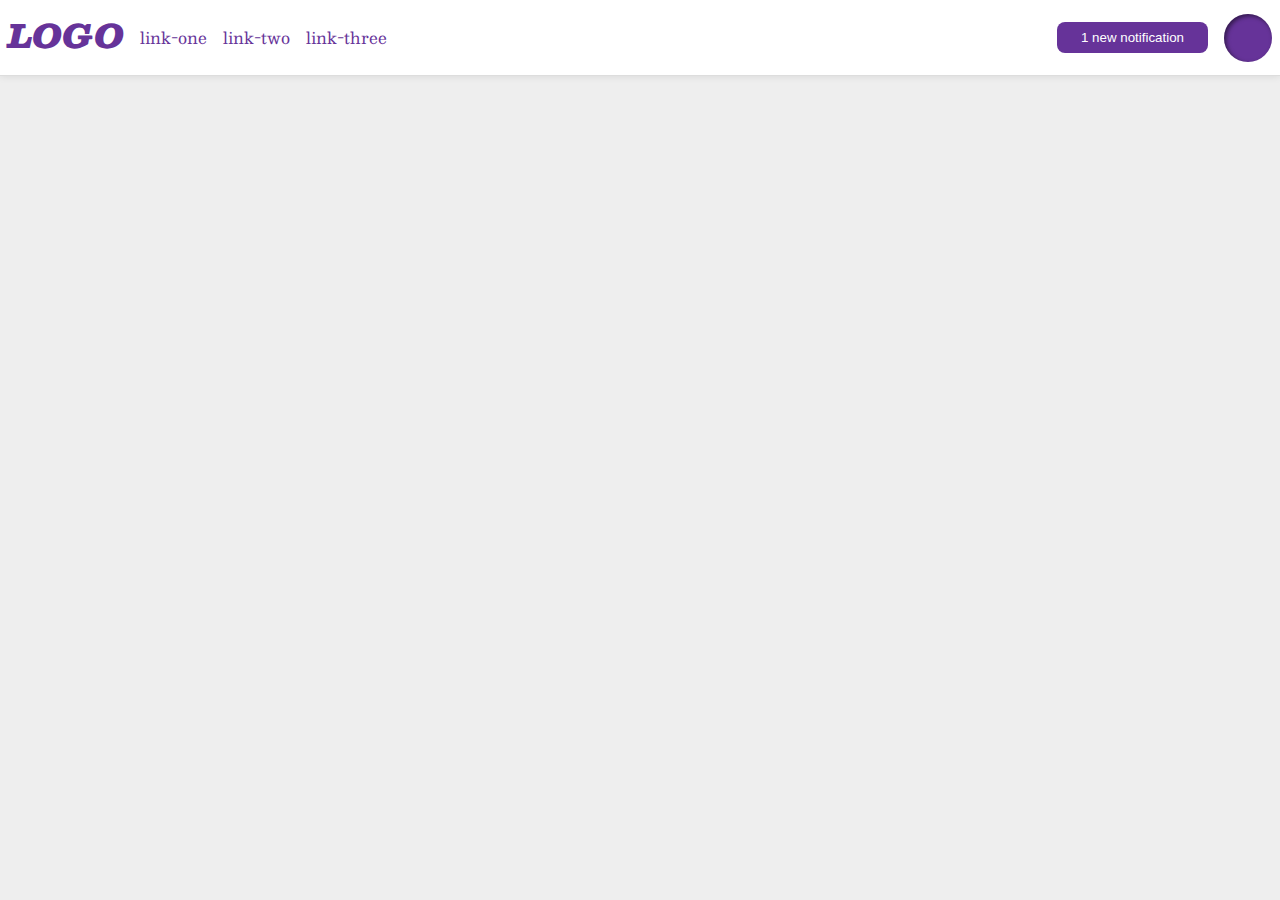
<file: flex/03-flex-header-2/index.html>
<!DOCTYPE html>
<html lang="en">
<head>
  <meta charset="UTF-8">
  <meta http-equiv="X-UA-Compatible" content="IE=edge">
  <meta name="viewport" content="width=device-width, initial-scale=1.0">
  <title>Flex Header 2</title>
  <link rel="stylesheet" href="style.css">
</head>
<body>
  <div class="header">
    <div class="left-align">
      <div class="logo">
        LOGO
      </div>
      <ul class="links">
        <li><a href="google.com">link-one</a></li>
        <li><a href="google.com">link-two</a></li>
        <li><a href="google.com">link-three</a></li>
      </ul>
    </div>
    <div class="right-align">
      <button class="notifications">
        1 new notification
      </button>
      <div class="profile-image"></div>
    </div>
  </div>
</body>
</html>
</file>
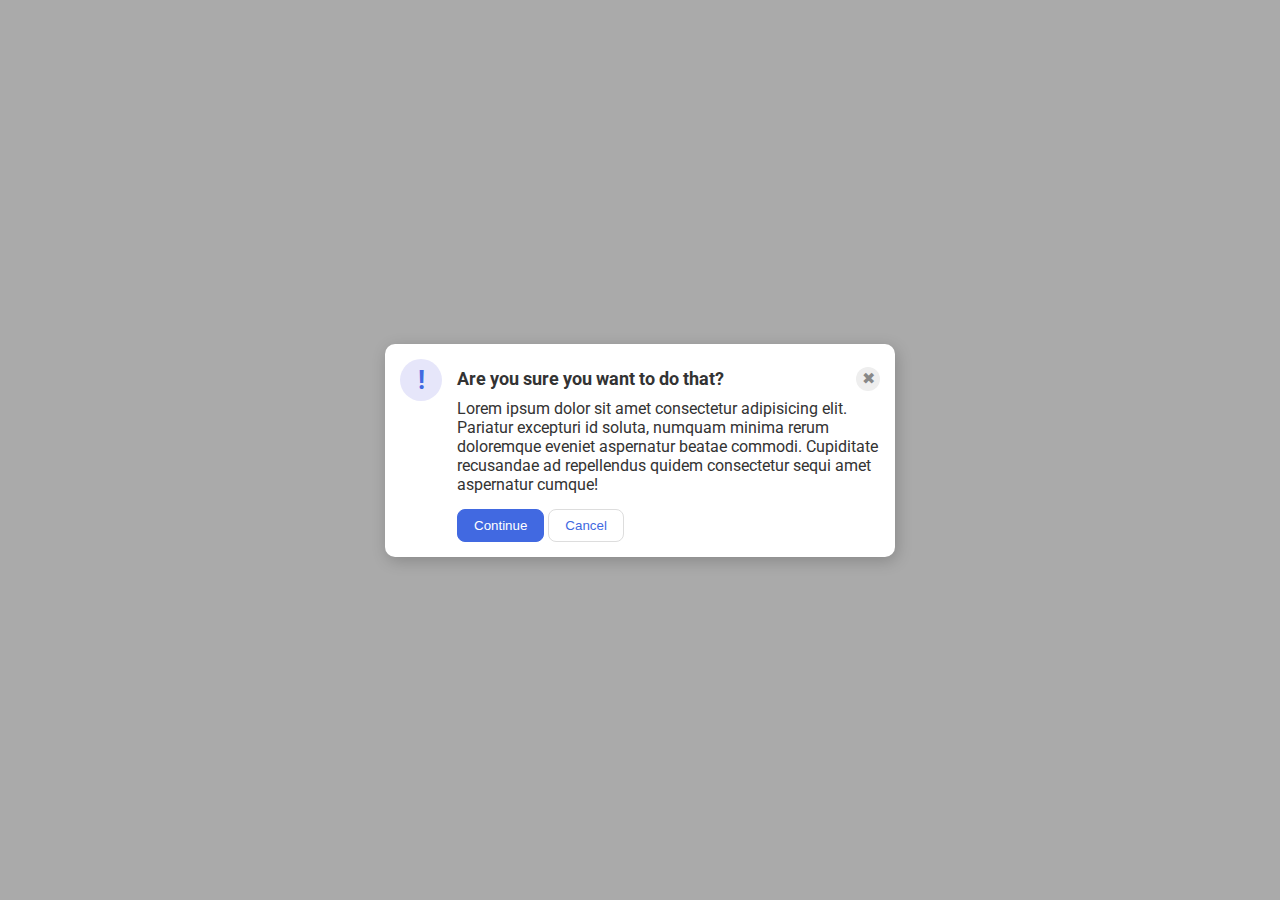
<file: flex/05-flex-modal/index.html>
<!DOCTYPE html>
<html lang="en">
<head>
  <meta charset="UTF-8">
  <meta http-equiv="X-UA-Compatible" content="IE=edge">
  <meta name="viewport" content="width=device-width, initial-scale=1.0">
  <link rel="stylesheet" href="style.css">
  <title>Modal</title>
</head>
<body>
  <div class="modal">
    <div class="icon">!</div>
    <div class="texts">
      <div class="title">
        <div class="header">Are you sure you want to do that?</div>
        <div class="close-button">✖</div>
      </div>
      <div class="mid-text">
        <div class="text">Lorem ipsum dolor sit amet consectetur adipisicing elit. Pariatur excepturi id soluta, numquam minima rerum doloremque eveniet aspernatur beatae commodi. Cupiditate recusandae ad repellendus quidem consectetur sequi amet aspernatur cumque!</div>
        <button class="continue">Continue</button>
        <button class="cancel">Cancel</button>
      </div>
    </div>
  </div>
</body>
</html>
</file>
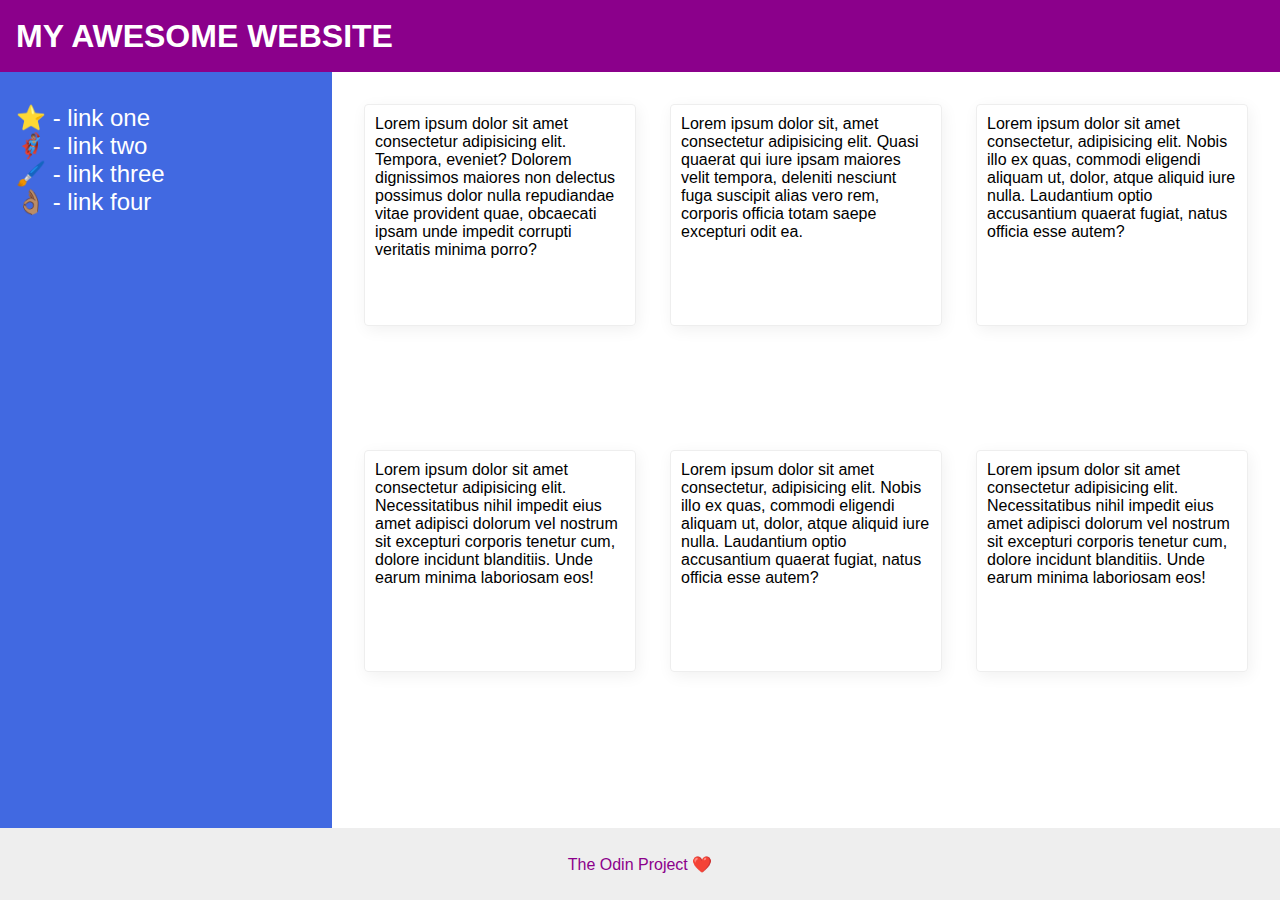
<file: flex/07-flex-layout-2/index.html>
<!DOCTYPE html>
<html lang="en">
<head>
  <meta charset="UTF-8">
  <meta http-equiv="X-UA-Compatible" content="IE=edge">
  <meta name="viewport" content="width=device-width, initial-scale=1.0">
  <title>The Holy Grail</title>
  <link rel="stylesheet" href="style.css">
</head>
<body>
  
  <div class="header">
    MY AWESOME WEBSITE
  </div>
  <div class="horizontal-parts">
    <div class="sidebar">
      <ul>
        <li><a href="google.com">⭐ - link one</a></li>
        <li><a href="google.com">🦸🏽‍♂️ - link two</a></li>
        <li><a href="google.com">🖌️ - link three</a></li>
        <li><a href="google.com">👌🏽 - link four</a></li>
      </ul>
    </div>
  
    <div class="cards">
      <div class="card">Lorem ipsum dolor sit amet consectetur adipisicing elit. Tempora, eveniet? Dolorem dignissimos maiores non delectus possimus dolor nulla repudiandae vitae provident quae, obcaecati ipsam unde impedit corrupti veritatis minima porro?</div>
      <div class="card">Lorem ipsum dolor sit, amet consectetur adipisicing elit. Quasi quaerat qui iure ipsam maiores velit tempora, deleniti nesciunt fuga suscipit alias vero rem, corporis officia totam saepe excepturi odit ea.</div>
      <div class="card">Lorem ipsum dolor sit amet consectetur, adipisicing elit. Nobis illo ex quas, commodi eligendi aliquam ut, dolor, atque aliquid iure nulla. Laudantium optio accusantium quaerat fugiat, natus officia esse autem?</div>
      <div class="card">Lorem ipsum dolor sit amet consectetur adipisicing elit. Necessitatibus nihil impedit eius amet adipisci dolorum vel nostrum sit excepturi corporis tenetur cum, dolore incidunt blanditiis. Unde earum minima laboriosam eos!</div>
      <div class="card">Lorem ipsum dolor sit amet consectetur, adipisicing elit. Nobis illo ex quas, commodi eligendi aliquam ut, dolor, atque aliquid iure nulla. Laudantium optio accusantium quaerat fugiat, natus officia esse autem?</div>
      <div class="card">Lorem ipsum dolor sit amet consectetur adipisicing elit. Necessitatibus nihil impedit eius amet adipisci dolorum vel nostrum sit excepturi corporis tenetur cum, dolore incidunt blanditiis. Unde earum minima laboriosam eos!</div>
    </div>
  </div>
  <div class="footer">
    The Odin Project ❤️
  </div>
</body>
</html>
</file>
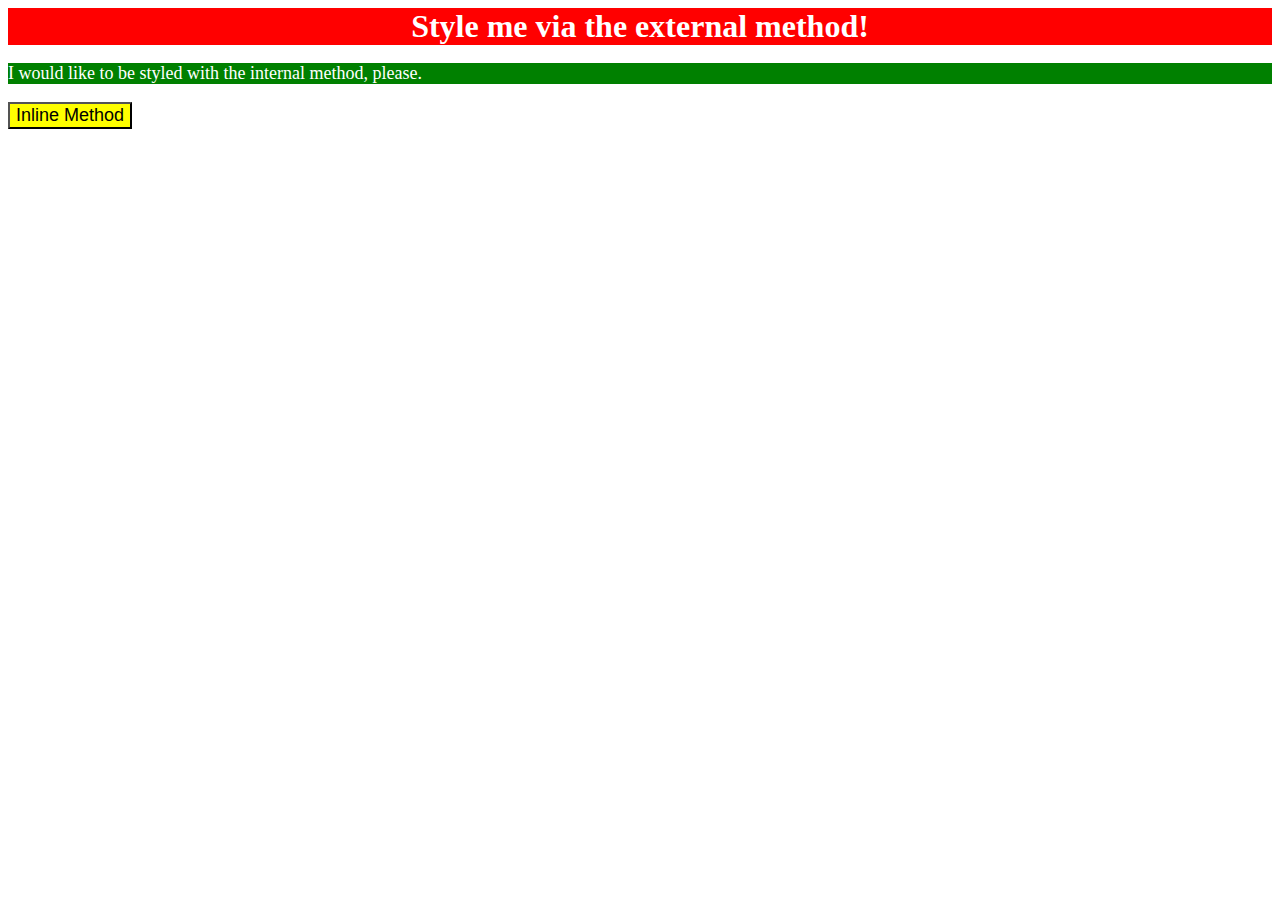
<file: foundations/01-css-methods/index.html>
<!DOCTYPE html>
<html lang="en">
<head>
  <link rel = "stylesheet" href = "style.css" >
  <style>
    p {
      background-color: green;
      color: white;
      font-size: 18px;
    }
  </style>
  <meta charset="UTF-8">
  <meta http-equiv="X-UA-Compatible" content="IE=edge">
  <meta name="viewport" content="width=device-width, initial-scale=1.0">
  <title>Methods for Adding CSS</title>
</head>
<body>
  <div>Style me via the external method!</div>
  <p>I would like to be styled with the internal method, please.</p>
  <button style= "background-color: yellow; font-size: 18px">Inline Method</button>
</body>
</html>
</file>
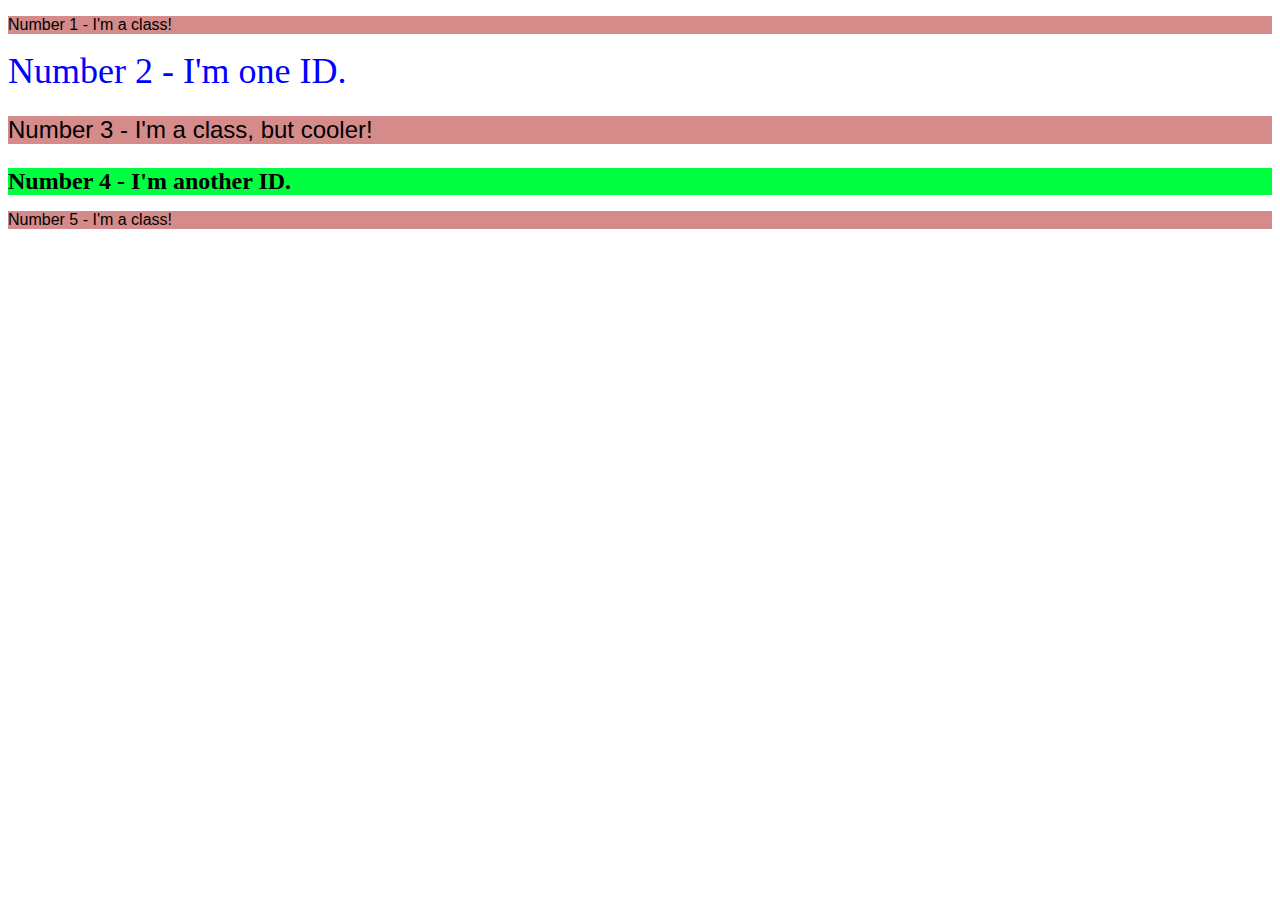
<file: foundations/02-class-id-selectors/index.html>
<!DOCTYPE html>
<html lang="en">
<head>
  <meta charset="UTF-8">
  <meta http-equiv="X-UA-Compatible" content="IE=edge">
  <meta name="viewport" content="width=device-width, initial-scale=1.0">
  <title>Class and ID Selectors</title>
  <link rel="stylesheet" href="style.css">
</head>
<body>
  <p class = "c-1">Number 1 - I'm a class!</p>
  <div ID = "div-id">Number 2 - I'm one ID.</div>
  <p class = "c-1 c-2">Number 3 - I'm a class, but cooler!</p>
  <div ID = "div-ID">Number 4 - I'm another ID.</div>
  <p class = "c-1">Number 5 - I'm a class!</p>
</body>
</html>
</file>
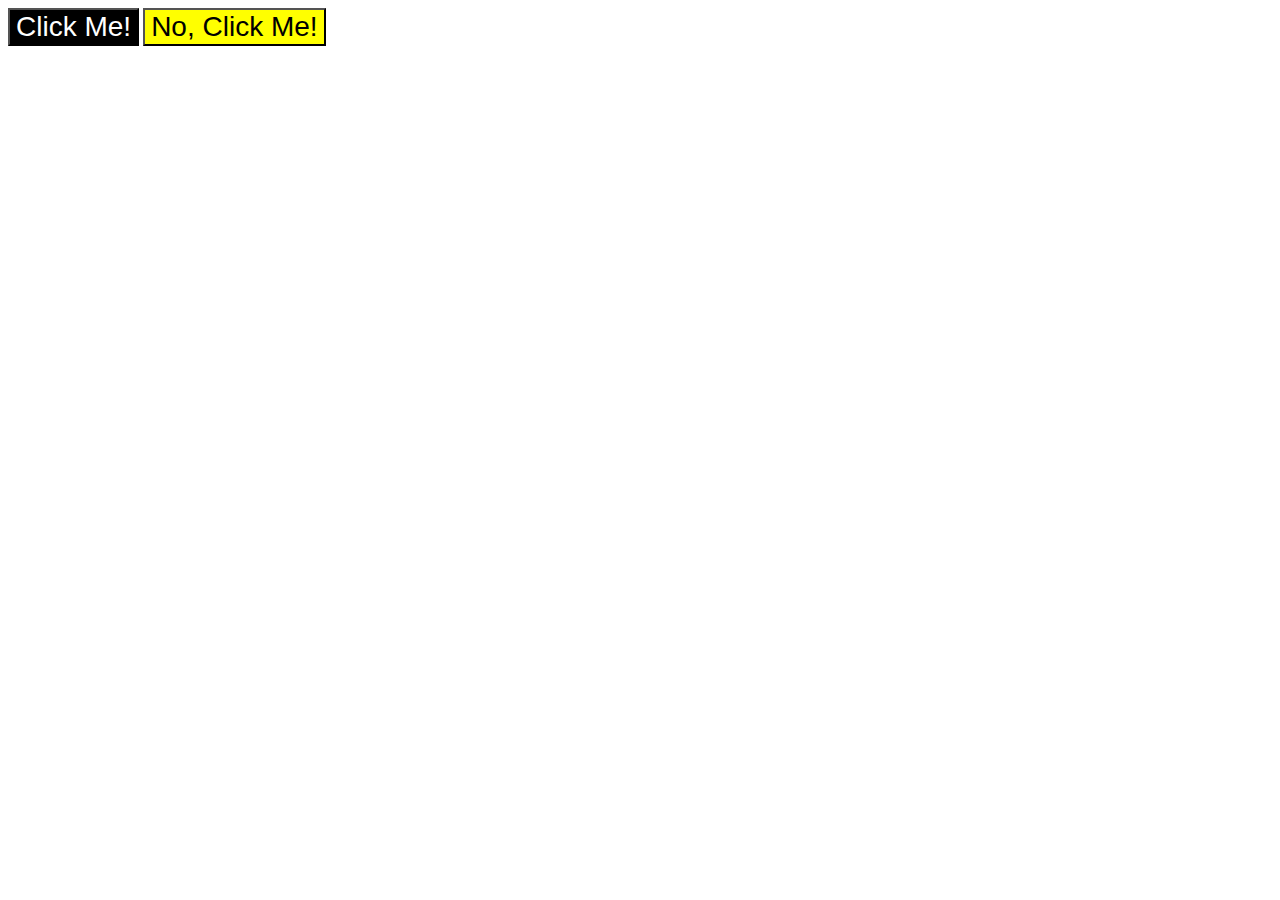
<file: foundations/03-grouping-selectors/index.html>
<!DOCTYPE html>
<html lang="en">
<head>
  <meta charset="UTF-8">
  <meta http-equiv="X-UA-Compatible" content="IE=edge">
  <meta name="viewport" content="width=device-width, initial-scale=1.0">
  <title>Grouping Selectors</title>
  <link rel="stylesheet" href="style.css">
</head>
<body>
  <button class = "c-1">Click Me!</button>
  <button class = "c-2">No, Click Me!</button>
</body>
</html>
</file>
<file: flex/03-flex-header-2/style.css>
/* this is some magical font-importing.  
you'll learn about it later. */
@import url('https://fonts.googleapis.com/css2?family=Besley:ital,wght@0,400;1,900&display=swap');

body {
  margin: 0;
  background: #eee;
  font-family: Besley, serif;
}

.header {
  display: flex;
  align-items: center;
  padding: 8px;
  justify-content: space-between;
  background: white;
  border-bottom: 1px solid #ddd;
  box-shadow: 0 0 8px rgba(0,0,0,.1);

}

.profile-image {
  background: rebeccapurple;
  box-shadow: inset 2px 2px 4px rgba(0,0,0,.5);
  border-radius: 50%;
  width: 48px;
  height:  48px;
}

.logo {
  color: rebeccapurple;
  font-size: 32px;
  font-weight: 900;
  font-style: italic;
}

button {
  border: none;
  border-radius: 8px;
  background: rebeccapurple;
  color: white;
  padding: 8px 24px;
}

a {
  /* this removes the line under our links */
  text-decoration: none;
  color: rebeccapurple;
}

ul {
  list-style-type: none;
  display: flex;
  gap: 16px;
  padding: 0;
}

.right-align {
  display: flex;
  align-items: center;
  gap: 16px;
}

.left-align {
  display: flex;
  gap: 16px;
}
</file>
<file: flex/05-flex-modal/style.css>
@import url('https://fonts.googleapis.com/css2?family=Roboto:wght@400;700&display=swap');

html, body {
  height: 100%;
}

body {
  font-family: Roboto, sans-serif;
  margin: 0;
  background: #aaa;
  color: #333;
  /* I'll give you this one for free lol */
  display: flex;
  align-items: center;
  justify-content: center;
}

.modal {
  display: flex;
  padding: 15px;
  background: white;
  width: 480px;
  border-radius: 10px;
  box-shadow: 2px 4px 16px rgba(0,0,0,.2);
}

.icon {
  color: royalblue;
  font-size: 26px;
  font-weight: 700;
  background: lavender;
  width: 42px;
  height: 42px;
  border-radius: 50%;
  display: flex;
  align-items: center;
  justify-content: center;
  flex: 0 0 auto;
  margin-right: 15px;
}

.close-button {
  background: #eee;
  border-radius: 50%;
  color: #888;
  font-weight: 400;
  font-size: 16px;
  height: 24px;
  width: 24px;
  display: flex;
  align-items: center;
  justify-content: center;
  text-align: right;
}

button {
  padding: 8px 16px;
  border-radius: 8px;
  margin-top: 15px;
}

button.continue {
  background: royalblue;
  border: 1px solid royalblue;
  color: white;

}

button.cancel {
  background: white;
  border: 1px solid #ddd;
  color: royalblue;
}

.title {
  display: flex;
  justify-content: space-between;
  align-items: center;
  margin: 8px 0;
}


.header {
  font-weight: 700;
  font-size: 18px;
}
</file>
<file: flex/07-flex-layout-2/style.css>
body {
  font-family: -apple-system, BlinkMacSystemFont, 'Segoe UI', Roboto, Oxygen, Ubuntu, Cantarell, 'Open Sans', 'Helvetica Neue', sans-serif;
  margin: 0;
  min-height: 100vh;
  display: flex;
  flex-direction: column;
  justify-content: space-between;
}

.header {
  height: 72px;
  background: darkmagenta;
  color: white;
  font-size: 32px;
  font-weight: 900;
  display: flex;
  align-items: center;
  padding: 0 16px;
}

.footer {
  height: 72px;
  background: #eee;
  color: darkmagenta;
  display: flex;
  align-items: center;
  justify-content: center;
}

.sidebar {
  width: 300px;
  background: royalblue;
  flex: none;
  padding: 16px;
  display: flex;
  flex-direction: column;
  gap: 16px;
}

.card {
  border: 1px solid #eee;
  box-shadow: 2px 4px 16px rgba(0,0,0,.06);
  border-radius: 4px;
  width: 250px;
  height: 200px;
  flex: none;
  justify-content: space-between;
  padding: 10px;
}

ul {
  list-style: none;
  padding: 0;
}

a {
  color: white;
  text-decoration: none;
  font-size: 24px;
}

.horizontal-parts {
  display: flex;
  flex: 1;
}

.cards {
  display: flex;
  flex-wrap: wrap;
  padding: 32px;
  justify-content: space-between;
  flex: 1 0 0;
}
</file>
<file: foundations/01-css-methods/style.css>
div {
    color: white;
    background-color: red;
    font-size: 32px;
    text-align: center;
    font-weight: 700;
}
</file>
<file: foundations/02-class-id-selectors/style.css>
.c-1 {
    background-color: rgb(214, 139, 139);
    font-family: "Verdana", sans-serif;
}

#div-id {
    color: rgb(0, 0, 255);
    font-size: 36px;
}

.c-2 {
    font-size: 24px;
}

#div-ID {
    background-color: rgb(0, 255, 64);
    font-size: 24px;
    font-weight: 700;
}
</file>
<file: foundations/03-grouping-selectors/style.css>
.c-1, .c-2 {
    font-size: 28px;
    font-family: "Helvetica", "Times New Roman", sans-serif;
}

.c-1 {
    background-color: #000000;
    color: rgb(255, 255, 255);
}

.c-2 {
    background-color: #ffff00;
}
</file>
